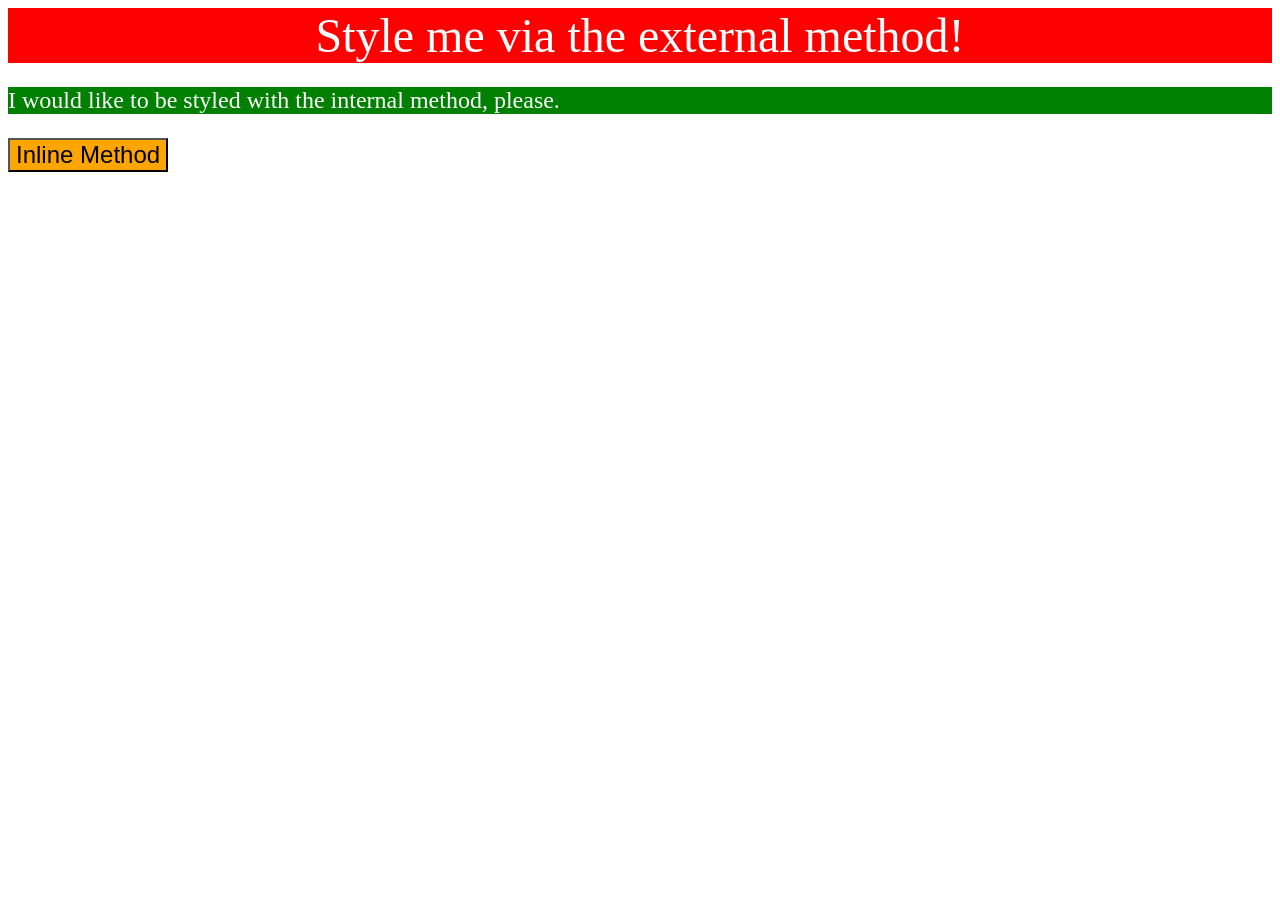
<file: foundations/intro-to-css/01-css-methods/index.html>
<!DOCTYPE html>
<html lang="en">
  <head>
    <meta charset="UTF-8">
    <meta http-equiv="X-UA-Compatible" content="IE=edge">
    <meta name="viewport" content="width=device-width, initial-scale=1.0">
    <title>Methods for Adding CSS</title>
    <!--Linking CSS file-->
    <link rel="stylesheet" href="my_solution.css">
  </head>
  <body>
    <div>Style me via the external method!</div>
    
    <!--Inline style-->
    <p style="background-color: green; color: white; font-size: 24px;">I would like to be styled with the internal method, please.</p>
    <button style="background-color: orange; font-size: 24px;">Inline Method</button>
  
  </body>
</html>
</file>
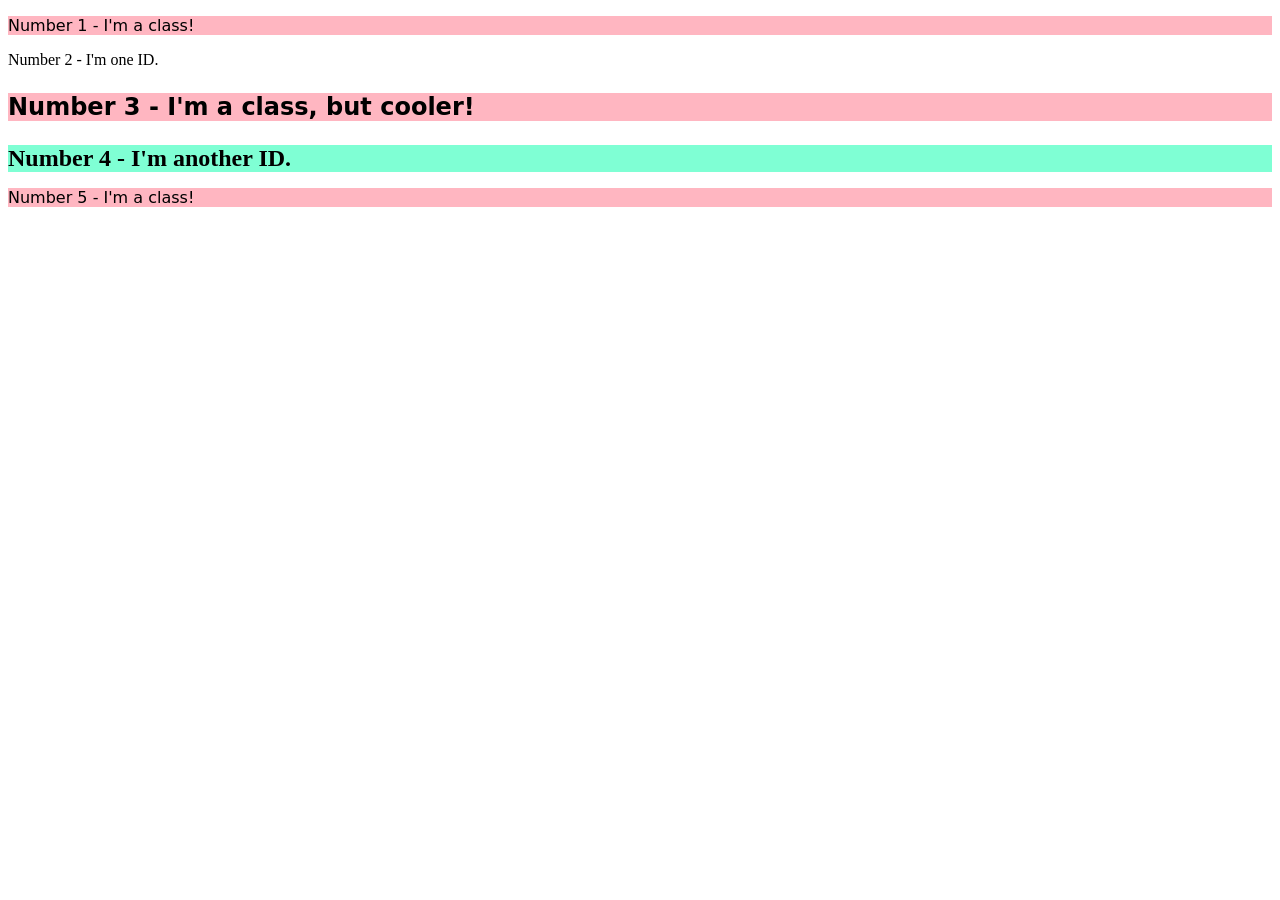
<file: foundations/intro-to-css/02-class-id-selectors/index.html>
<!DOCTYPE html>
<html lang="en">
  <head>
    <meta charset="UTF-8">
    <meta http-equiv="X-UA-Compatible" content="IE=edge">
    <meta name="viewport" content="width=device-width, initial-scale=1.0">
    <title>Class and ID Selectors</title>
    <link rel="stylesheet" href="style.css">
  </head>
  <body>
    <p class="odd">Number 1 - I'm a class!</p>
    <div id="even">Number 2 - I'm one ID.</div>
    <p class="odd cooler">Number 3 - I'm a class, but cooler!</p>
    <div id="third">Number 4 - I'm another ID.</div>
    <p class="even odd">Number 5 - I'm a class!</p>
  </body>
</html>
</file>
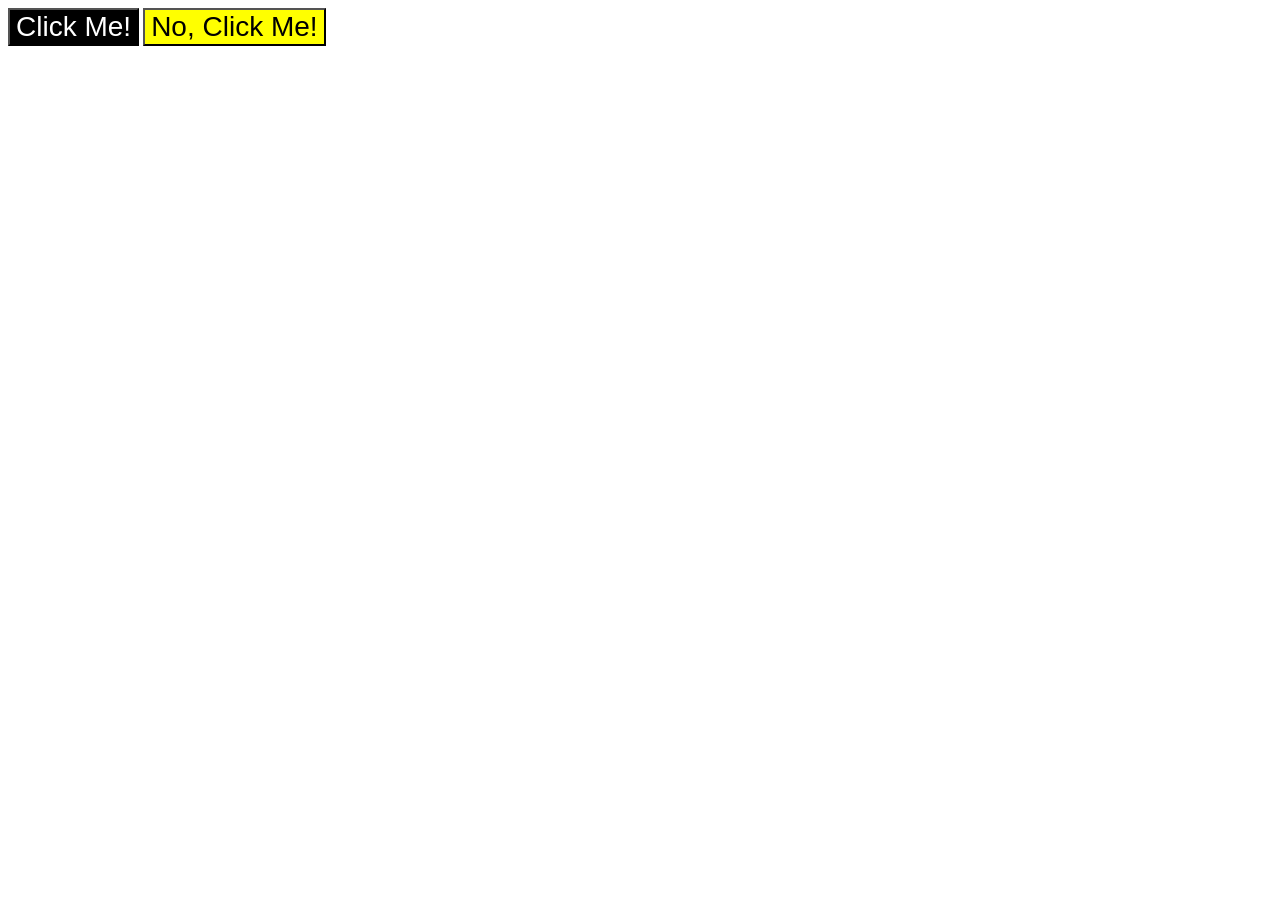
<file: foundations/intro-to-css/03-grouping-selectors/index.html>
<!DOCTYPE html>
<html lang="en">
  <head>
    <meta charset="UTF-8">
    <meta http-equiv="X-UA-Compatible" content="IE=edge">
    <meta name="viewport" content="width=device-width, initial-scale=1.0">
    <title>Grouping Selectors</title>
    <link rel="stylesheet" href="style.css">
  </head>
  <body>
    <button class="button-1">Click Me!</button>
    <button class="button-2">No, Click Me!</button>
  </body>
</html>
</file>
<file: foundations/intro-to-css/01-css-methods/my_solution.css>
div {
    background-color: red;
    color: white;
    text-align: center;
    font-size: 48px;
}
</file>
<file: foundations/intro-to-css/02-class-id-selectors/style.css>
/* Add CSS Styling */
.odd {
    background-color: lightpink;
    font-family: Verdana, "DejaVu Sans", sans-serif;
}

#two {
    color: blue;
    font-size: 36px;
}

.cooler {
    font-weight: bold;
    font-size: 24px;
}

#third {
    background-color: aquamarine;
    font-size: 24px;
    font-weight: bold;
}
</file>
<file: foundations/intro-to-css/03-grouping-selectors/style.css>
/* Add CSS Styling */
.button-1, .button-2 {
    font-size: 28px;
    font-family: Arial, Helvetica, sans-serif  
}

.button-1 {
    background-color: black;
    color: white ;
}

.button-2 {
    background-color: yellow;
}
</file>
